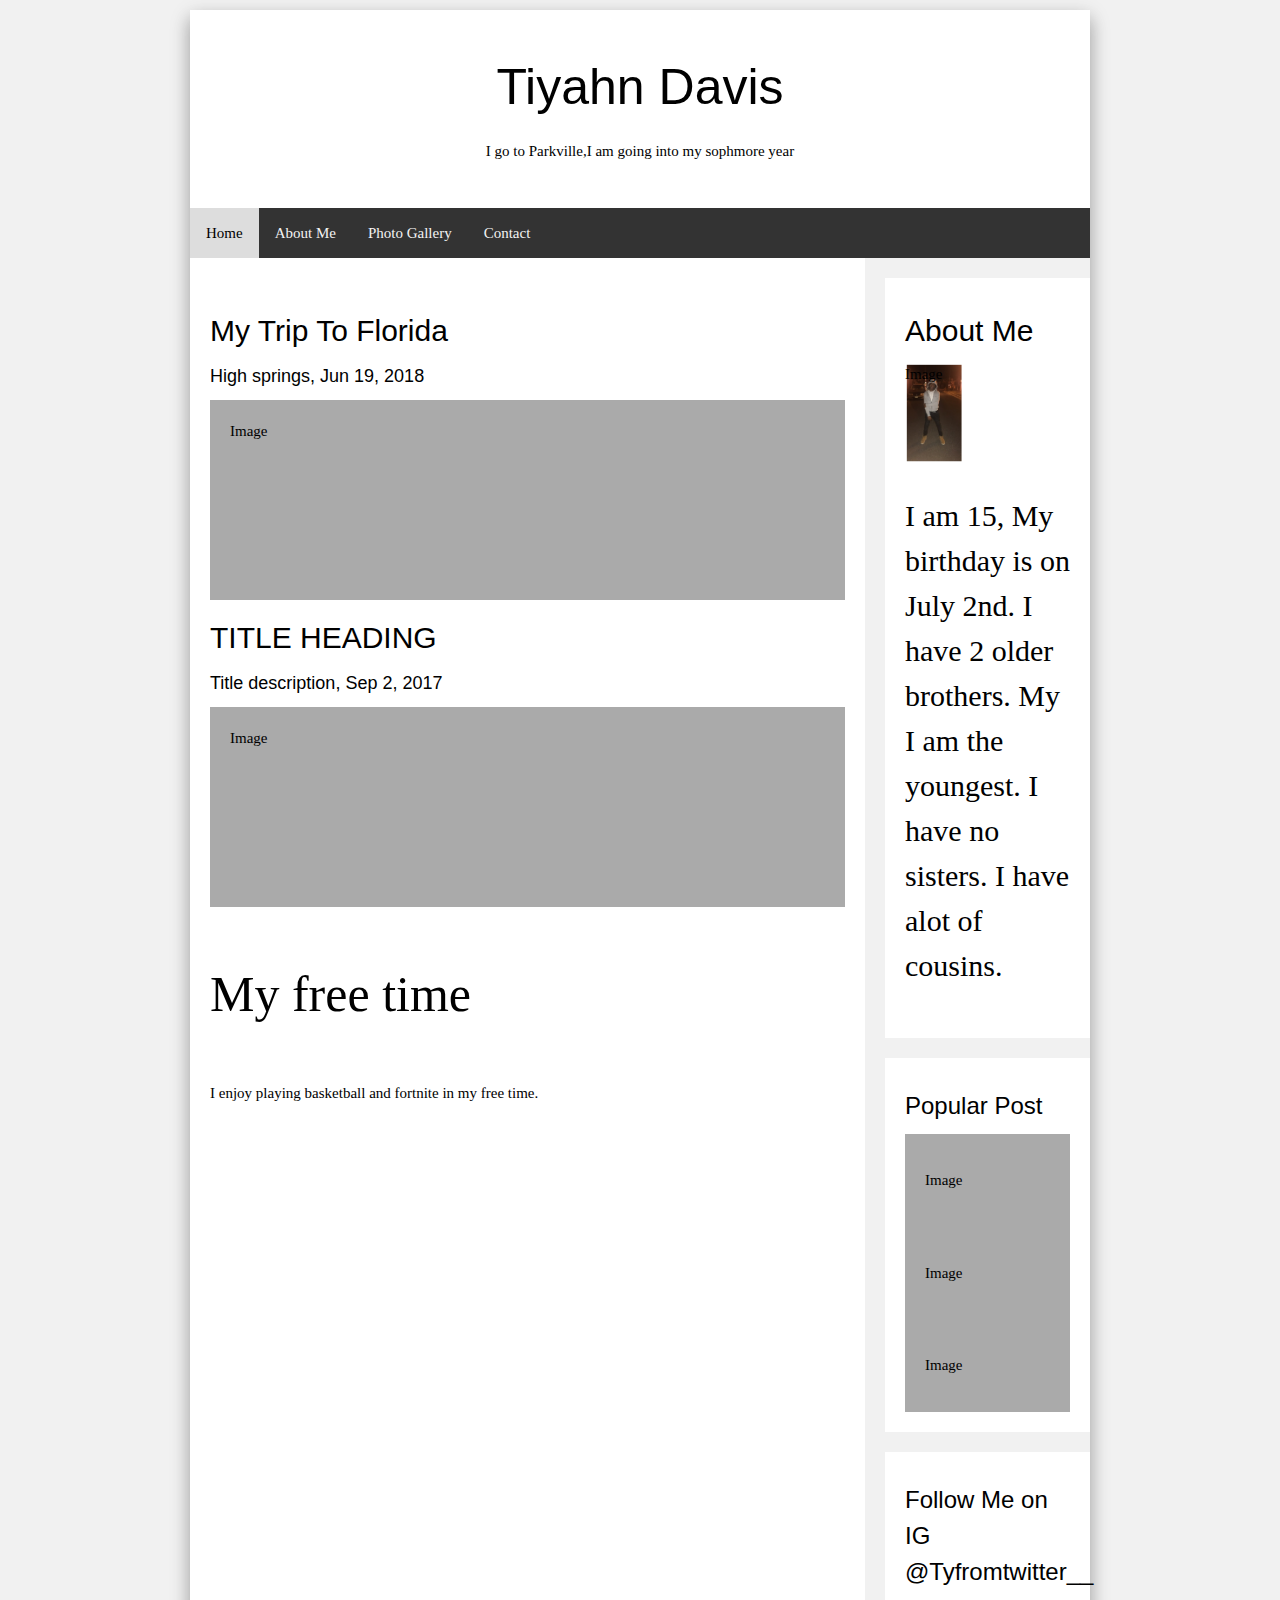
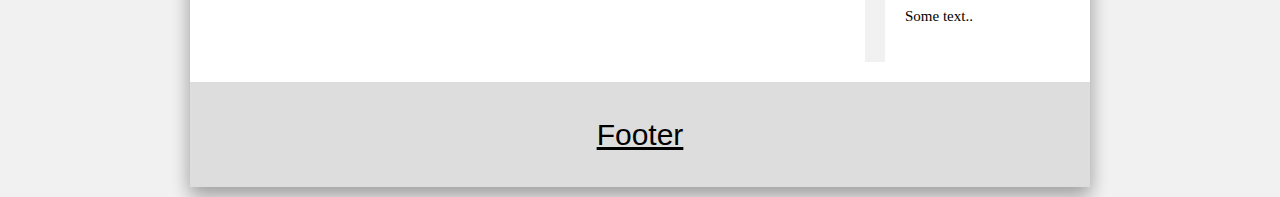
<file: index.html>
<DOCTYPE html>
  <html>
  <head>
 <title>My Portfolio</title>
  <meta charset="UTF-8">
  <meta name="viewport" content="width=device-width, initial-scale=1.0">
  <link rel="stylesheet" type="text/css" href="project.css">
  <link rel="stylesheet" href="https://www.w3schools.com/w3css/4/w3.css">
  <link rel="stylesheet" href="https://cdnjs.cloudflare.com/ajax/libs/font-awesome/4.7.0/css/font-awesome.min.css">
  <script src="https://ajax.googleapis.com/ajax/libs/jquery/3.3.1/jquery.min.js"></script>
  <script type="text/javascript" src="project.js"></script>
</head>
  </head>
  <body>
  <header id="container">
    <div class="header">
      <h1>Tiyahn Davis</h1>
      <p>I go to Parkville,I am going into my sophmore year</p>
    </div>

   <div class="topnav" id="myTopnav">
    <a href="index.html" class="active">Home</a>
    <a href="about.html">About Me</a>
    <a href="gallery.html">Photo Gallery</a>
    <a href="contact.html" class="contact">Contact</a>
    <a href="javascript:void(0);" class="icon">
      <i class="fa fa-bars"></i>
    </div>

    <div class="row content">
      <div class="leftcolumn">
        <div class="card">
          <h2>My Trip To Florida</h2>
          <h5>High springs, Jun 19, 2018</h5> 
          <div class="fakeimg" style="height:200px;">Image</div>
          <p style="font-I have a very unique personality. I am myself </p>
          <p>I have 2 friends that I have been with my  whole life.</p>
        </div>
        <div class="card">
          <h2>TITLE HEADING</h2>
          <h5>Title description, Sep 2, 2017</h5>
          <div class="fakeimg" style="height:200px;">Image</div>
          <p style="font-size:50px">My free time</p>
          <p>I enjoy playing basketball and fortnite in my free time.</p>
        </div>
      </div>
      <div class="rightcolumn">
        <div class="card">
          <h2>About Me</h2>
          <div class="profile-photo" style="height:100px;">Image</div>
          <p style="font-size:30px">I am 15, My birthday is on July 2nd. I have 2 older brothers. My I am the youngest. I have no sisters. I have alot of cousins. </p>
        </div>
        <div class="card">
          <h3>Popular Post</h3>
          <div class="fakeimg"><p>Image</p></div>
          <div class="fakeimg"><p>Image</p></div>
          <div class="fakeimg"><p>Image</p></div>
        </div>
        <div class="card">
          <h3>Follow Me on IG @Tyfromtwitter__</h3>
          <p>Some text..</p>
        </div>
      </div>
    </div>

    <div class="footer">
      <h2>Footer</h2>
    </div>
  </div>
</body>
</html>
</file>
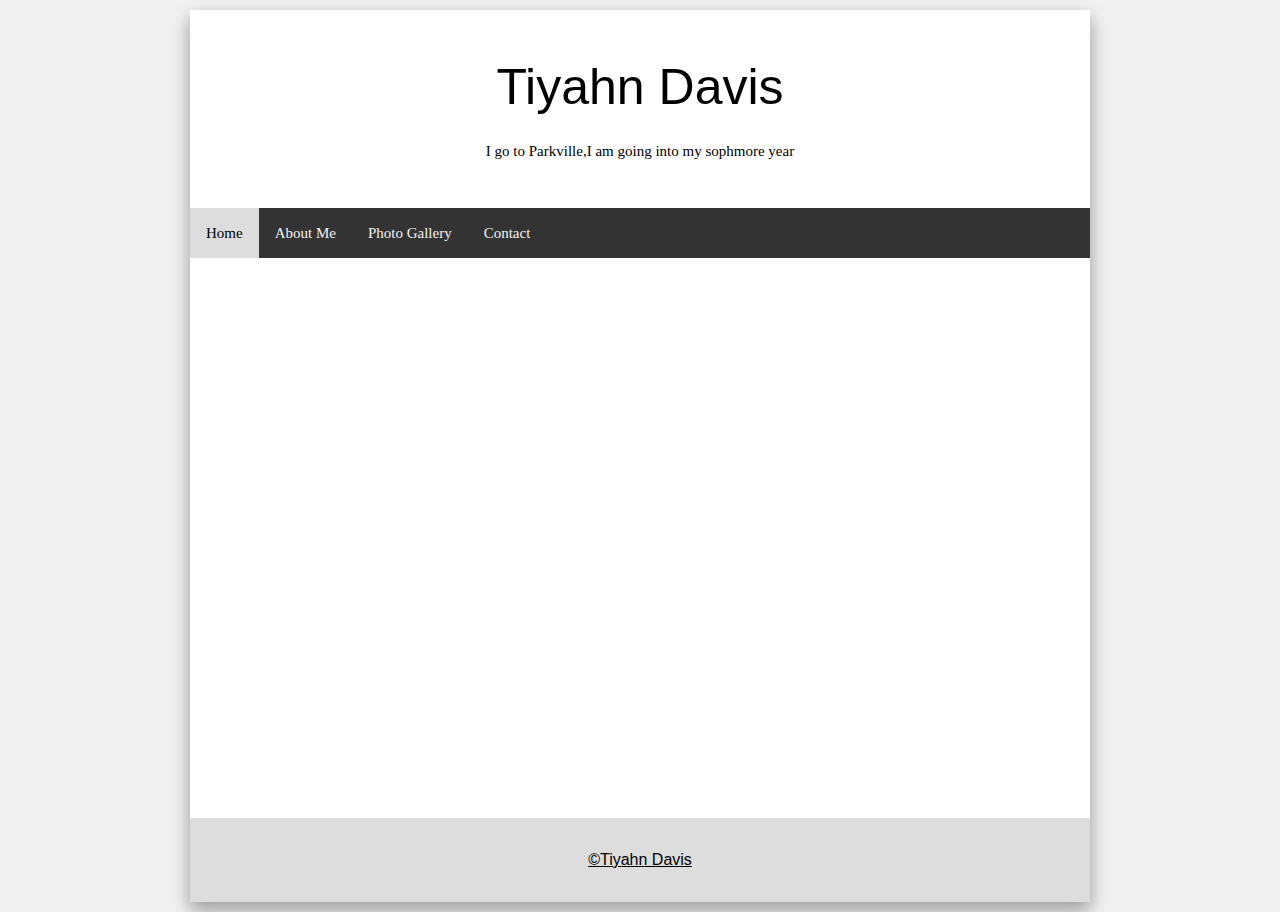
<file: about.html>
<DOCTYPE html>
  <html>
  <head>
    <title>My Portfolio</title>
  <meta charset="UTF-8">
  <meta name="viewport" content="width=device-width, initial-scale=1.0">
  <link rel="stylesheet" type="text/css" href="project.css">
  <link rel="stylesheet" href="https://www.w3schools.com/w3css/4/w3.css">
  <link rel="stylesheet" href="https://cdnjs.cloudflare.com/ajax/libs/font-awesome/4.7.0/css/font-awesome.min.css">
  <script src="https://ajax.googleapis.com/ajax/libs/jquery/3.3.1/jquery.min.js"></script>
  <script type="text/javascript" src="project.js"></script>
</head>
  <body>
  <header id="container">
    <div class="header">
      <h1>Tiyahn Davis</h1>
      <p>I go to Parkville,I am going into my sophmore year</p>
    </div>

   <div class="topnav" id="myTopnav">
    <a href="index.html" class="active">Home</a>
    <a href="about.html">About Me</a>
    <a href="gallery.html">Photo Gallery</a>
    <a href="contact.html" class="contact">Contact</a>
    <a href="javascript:void(0);" class="icon">
      <i class="fa fa-bars"></i>
    </div>
    </div>

    <div class="row content">
      </div>

    <footer class="footer">
      <h6>&copy;Tiyahn Davis</h6>
    </div>
  </div>
</body>
</html>
</file>
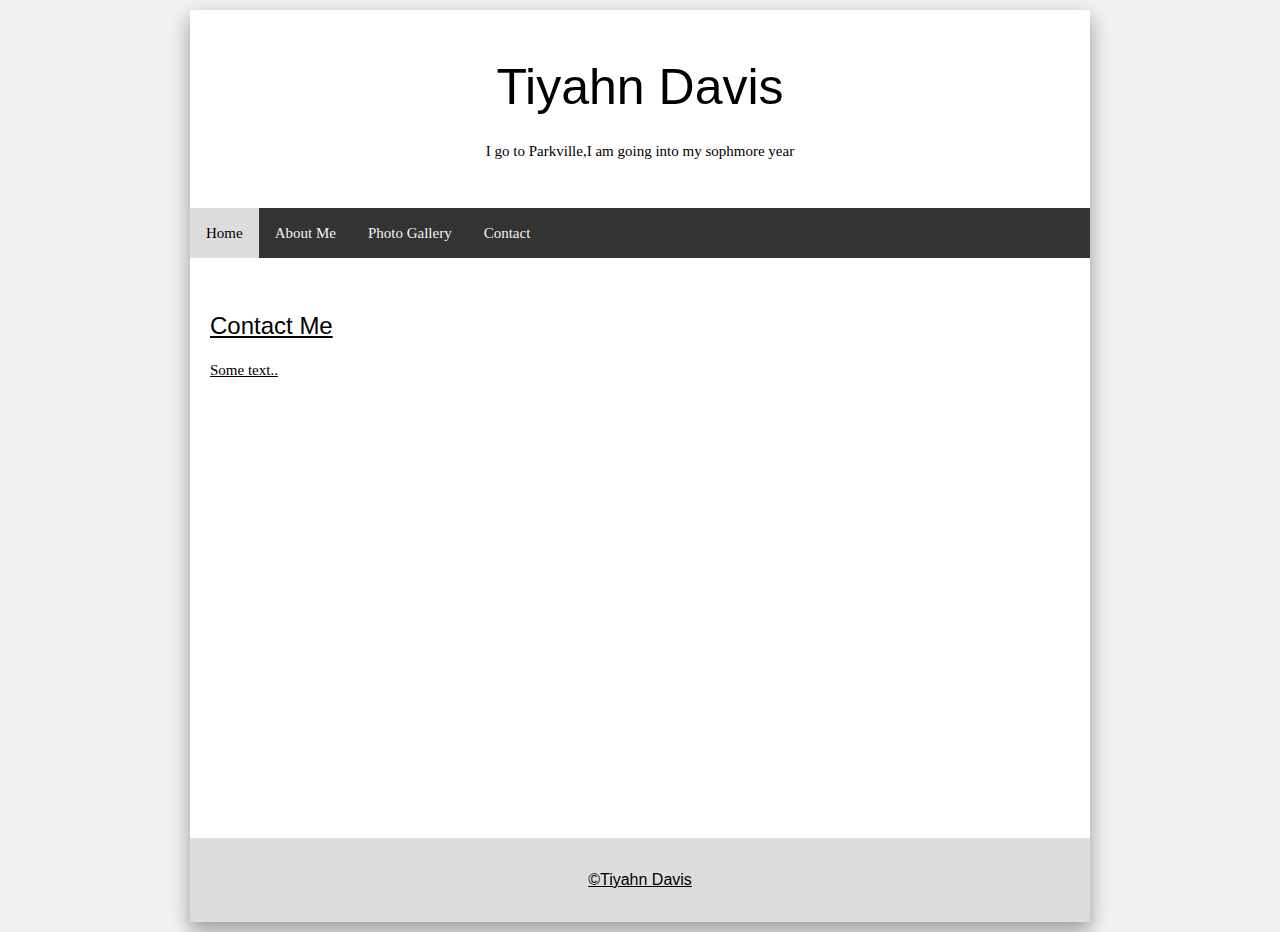
<file: contact.html>
<DOCTYPE html>
  <html>
  <head>
    <title>My Portfolio</title>
  <meta charset="UTF-8">
  <meta name="viewport" content="width=device-width, initial-scale=1.0">
  <link rel="stylesheet" type="text/css" href="project.css">
  <link rel="stylesheet" href="https://www.w3schools.com/w3css/4/w3.css">
  <link rel="stylesheet" href="https://cdnjs.cloudflare.com/ajax/libs/font-awesome/4.7.0/css/font-awesome.min.css">
  <script src="https://ajax.googleapis.com/ajax/libs/jquery/3.3.1/jquery.min.js"></script>
  <script type="text/javascript" src="project.js"></script>
</head>
</head>
  <body>
  <header id="container">
    <div class="header">
      <h1>Tiyahn Davis</h1>
      <p>I go to Parkville,I am going into my sophmore year</p>
    </div>

   <div class="topnav" id="myTopnav">
    <a href="index.html" class="active">Home</a>
    <a href="about.html">About Me</a>
    <a href="gallery.html">Photo Gallery</a>
    <a href="contact.html" class="contact">Contact</a>
    <a href="javascript:void(0);" class="icon">
      <i class="fa fa-bars"></i>
    </div>

    <div class="row content">
      <div class="card">
        <h3>Contact Me</h3>
        <p>Some text..</p>
      </div>
    </div>

    <div class="footer">
      <h6>&copy;Tiyahn Davis</h6>
    </div>
  </div>
</body>
</html>
</file>
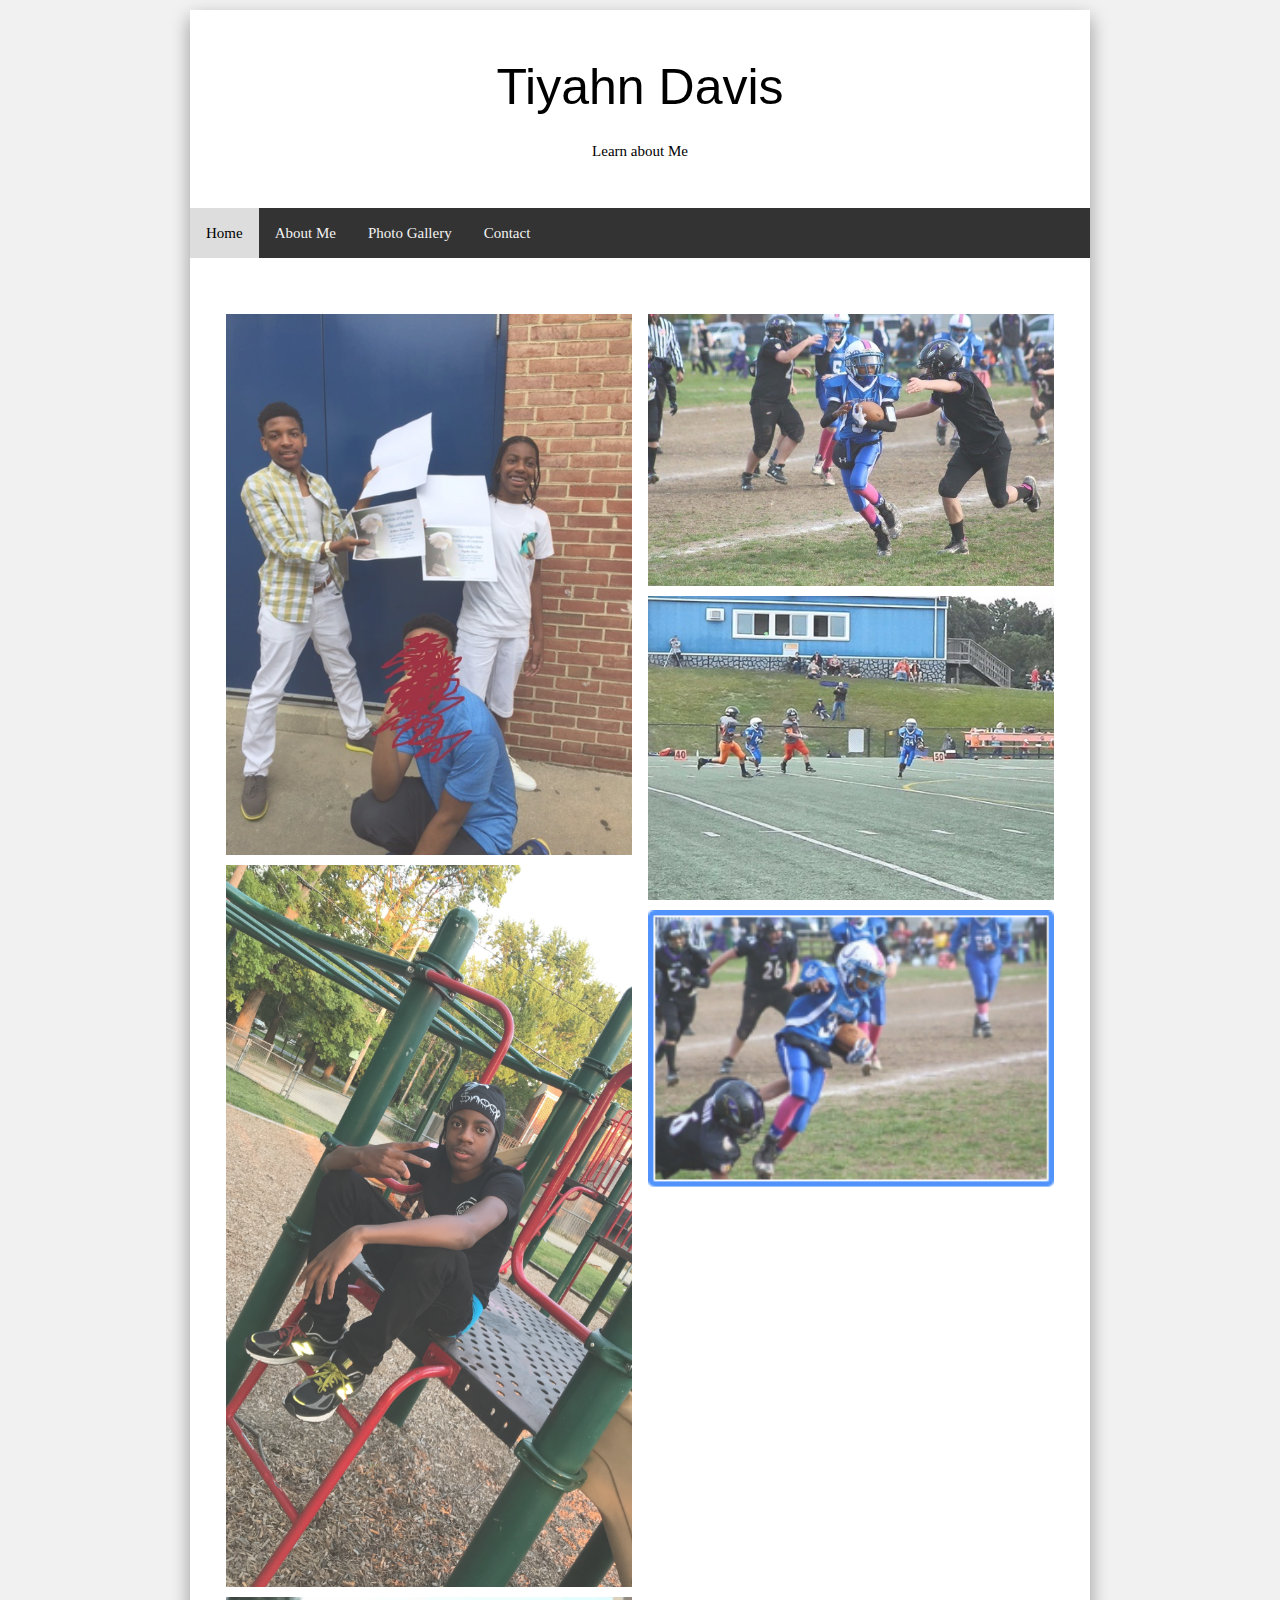
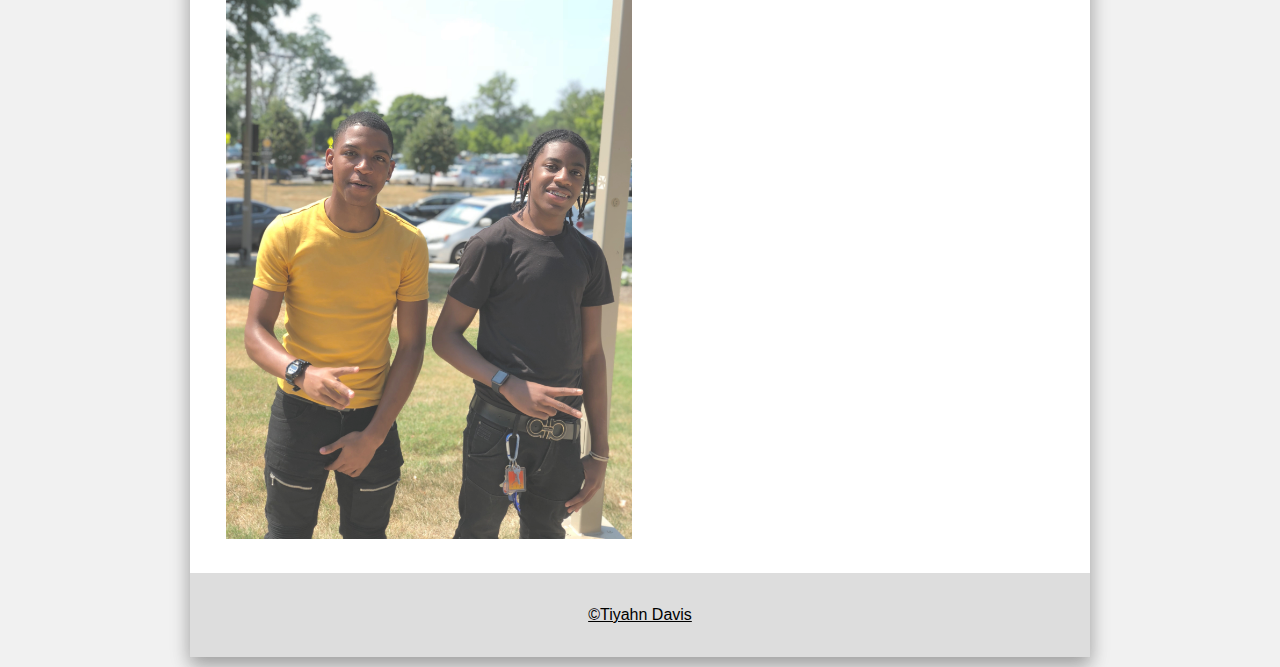
<file: gallery.html>
<DOCTYPE html>
  <html>
  <head>
    <title>My Portfolio</title>
    <meta charset="UTF-8">
    <meta name="viewport" content="width=device-width, initial-scale=1.0">
    <link rel="stylesheet" type="text/css" href="project.css">
    <link rel="stylesheet" href="https://www.w3schools.com/w3css/4/w3.css">
    <link rel="stylesheet" href="https://cdnjs.cloudflare.com/ajax/libs/font-awesome/4.7.0/css/font-awesome.min.css">
    <script src="https://ajax.googleapis.com/ajax/libs/jquery/3.3.1/jquery.min.js"></script>
    <script type="text/javascript" src="project.js"></script>
  </head>
  <body>
  <header id="container">
    <div class="header">
      <h1>Tiyahn Davis</h1>
      <p>Learn about Me</p>
    </div>

    <div class="topnav" id="myTopnav">
    <a href="index.html" class="active">Home</a>
    <a href="about.html">About Me</a>
    <a href="gallery.html">Photo Gallery</a>
    <a href="contact.html" class="contact">Contact</a>
    <a href="javascript:void(0);" class="icon">
      <i class="fa fa-bars"></i>
    </div>

    <div class="row">
      <div class="card">
      <!-- Photo grid (modal) -->
      <div class="w3-row-padding">
        <div class="w3-half">
          <img src="images/me.jpg" style="width:100%" onclick="onClick(this)" alt="Me and Ashton">
          <img src="images/me2.jpg" style="width:100%" onclick="onClick(this)" alt="Me in the park">
          <img src="images/bro.jpg" style="width:100%" onclick="onClick(this)" alt="White walls with designer chairs">
        </div>

        <div class="w3-half">
          <img src="images/football.jpg" style="width:100%" onclick="onClick(this)" alt="Windows for the atrium">
          <img src="images/fooo.jpg" style="width:100%" onclick="onClick(this)" alt="Bedroom and office in one space">
          <img src="images/foot.png" style="width:100%" onclick="onClick(this)" alt="Scandinavian design">
        </div>
      </div>

      <!-- Modal for full size images on click-->
      <div id="modal01" class="w3-modal w3-black" style="padding-top:0" onclick="this.style.display='none'">
        <span class="w3-button w3-black w3-xxlarge w3-display-topright">×</span>
        <div class="w3-modal-content w3-animate-zoom w3-center w3-transparent w3-padding-64">
          <img id="img01" class="w3-image">
          <p id="caption"></p>
        </div>
      </div>
      </div>
  </div>

</div>
    </div>

    <footer class="footer">
      <h6>&copy;Tiyahn Davis</h6>
    </div>
  </div>

  <script>
// Script to open and close sidebar
function w3_open() {
    document.getElementById("myOverlay").style.display = "block";
}
 
function w3_close() {
    document.getElementById("myOverlay").style.display = "none";
}
// Modal Image Gallery
function onClick(element) {
  document.getElementById("img01").src = element.src;
  document.getElementById("modal01").style.display = "block";
  var captionText = document.getElementById("caption");
  captionText.innerHTML = element.alt;
}
</script>

</body>
</html>
</file>
<file: project.css>
#container
{
	margin: 0 auto;
	width: 900px;
	background: #fff;
	font-family: "Lucida Grande", "Bitstream Vera Sans", "Verdana";
	box-shadow: 0 10px 16px 0 rgba(0,0,0,0.2),0 6px 20px 0 rgba(0,0,0,0.19);
	min-height: calc(90vh);
}

* {
    box-sizing: border-box;
}

body {
    font-family: Arial;
    padding: 10px;
    background: #f1f1f1;
}

/* Header/Blog Title */
.header {
    padding: 30px;
    text-align: center;
    background: white;

}

.header h1 {
    font-size: 50px;
}

/* Style the top navigation bar */
.topnav {
    overflow: hidden;
    background-color: #333;
    position: -webkit-sticky; /* Safari */
    position: sticky;
    top: 0;
    z-index: 999;
}

/* Style the topnav links */
.topnav a {
    float: left;
    display: block;
    color: #f2f2f2;
    text-align: center;
    padding: 14px 16px;
    text-decoration: none;
}

/* Change color on hover */
.topnav a:hover {
    background-color: #ddd;
    color: black;
}

/* Change color on active */
.topnav a.active {
    background-color: #ddd;
    color: black;
}
.topnav a.conact {
	float: right;
}
.topnav .icon {
	display: none;
}


/* Create two unequal columns that floats next to each other */
/* Left column */
.leftcolumn {   
    float: left;
    width: 75%;
}

/* Right column */
.rightcolumn {
    float: left;
    width: 25%;
    background-color: #f1f1f1;
    padding-left: 20px;
}

/* Fake image */
.fakeimg {
    background-color: #aaa;
    width: 100%;
    padding: 20px;
}
/* Profile picture */
.profile-photo {
	background-image: url("images/Tiyahn.png");
	background-repeat: no-repeat;
	background-size: contain;
}
/* Add a card effect for articles */
.card {
    background-color: white;
    padding: 20px;
    margin-top: 20px;
}

/* Gallery styles */
.w3-half img {
    margin-bottom:-6px;
    margin-top:16px;
    opacity:0.8;
    cursor:pointer;
}
.w3-half img:hover {
    opacity:1
}

/* Clear floats after the columns */
.row:after {
    content: "";
    display: table;
    clear: both;
}
.content{
	min-height: calc(100vh - 40vh);
}

/* Footer */
.footer {
    padding: 20px;
    text-align: center;
    background: #ddd;
    margin-top: 20px;
}

/* Responsive layout - when the screen is less than 800px wide, make the two columns stack on top of each other instead of next to each other */
@media screen and (max-width: 800px) {
    #container {
        width: 100%;
    }
    .leftcolumn, .rightcolumn {   
        width: 100%;
        padding: 0;
    }
}

/* Responsive layout - when the screen is less than 400px wide, make the navigation links stack on top of each other instead of next to each other */
@media screen and (max-width: 600px) {
    #container {
        width: 100%;
    }
    .topnav a.contact {
        float: left;
    }
    .topnav a:not(.active) {display: none;}
    .topnav a.icon {
        float: right;
        display: block;
    }
    .topnav.responsive {position: relative;}
    .topnav.responsive .icon {
        position: absolute;
        right: 0;
        top: 0;
    }
    .topnav.responsive a {
        float: none;
        display: block;
        text-align: left;
    }
}
</file>
